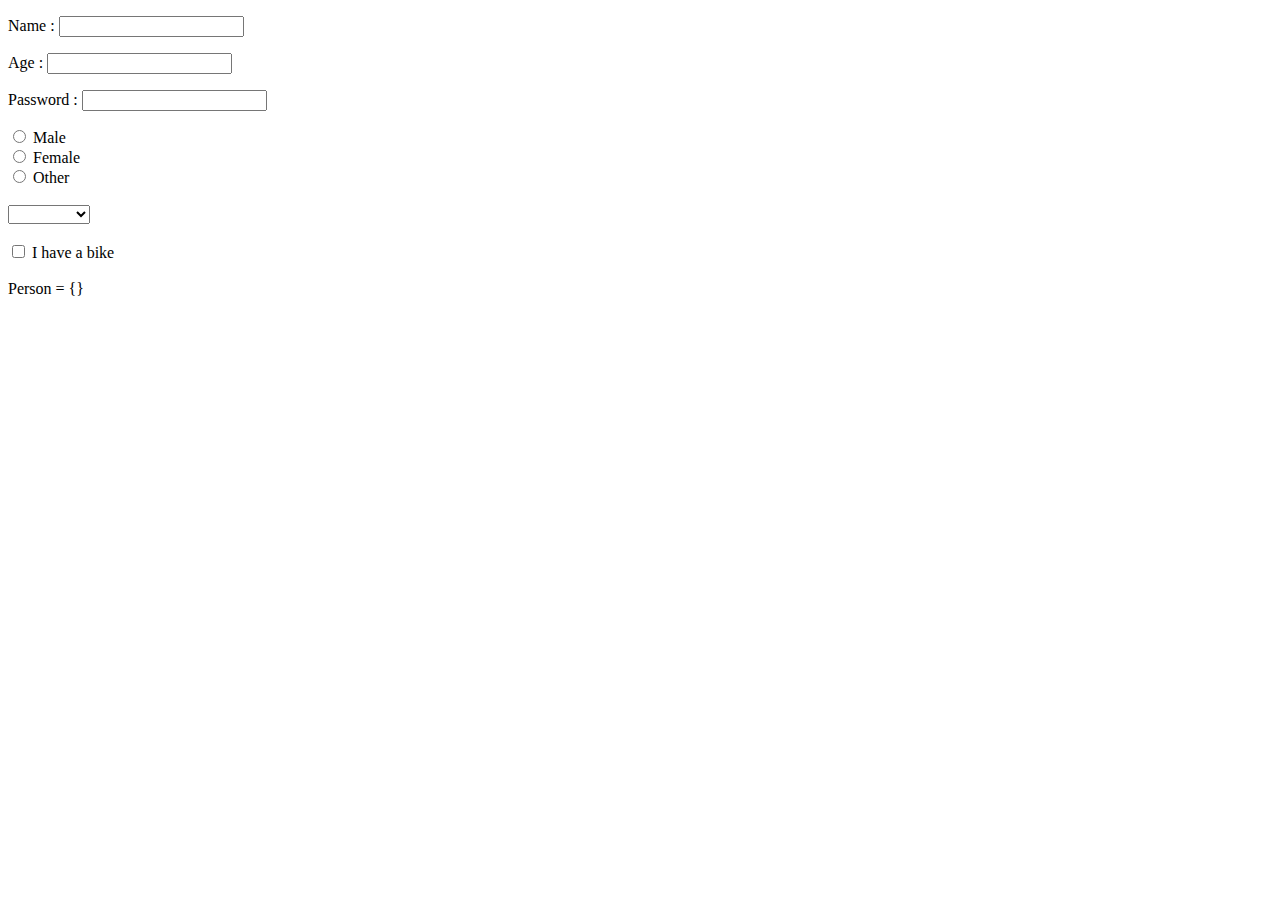
<file: 22-07-19/angular_ng_model_ex3/index.html>
<!DOCTYPE html>
<html lang="en" ng-app="app">

<head>
    <meta charset="UTF-8">
    <meta name="viewport" content="width=device-width, initial-scale=1.0">
    <meta http-equiv="X-UA-Compatible" content="ie=edge">
    <title>Angular Exercise2</title>
    <script src="angular.js"></script>
    <script src="bootstrap.js"></script>
    <script src="controllers.js"></script>
</head>

<body>
    <div ng-controller='formCtrl'>
        <p>Name : <input type="text" id="nameTxt" ng-model="person.name"></p>
        <p>Age : <input type="number" id="ageTxt" ng-model="person.age"></p>
        <p>Password : <input type="password" id="passwordTxt" ng-model="person.password"></p>
        <input type="radio" name="gender" value="male" checked ng-model="person.gender"> Male<br>
        <input type="radio" name="gender" value="female" ng-model="person.gender"> Female<br>
        <input type="radio" name="gender" value="other" ng-model="person.gender"> Other
        <br><br>
        <select id="carTxt" ng-model="person.car">
            <option value="volvo">Volvo</option>
            <option value="Mitsubishi">Mitsubishi</option>
            <option value="Honda">Honda</option>
            <option value="Ford">Ford</option>
        </select>
        <br>

        <br>
        <input type="checkbox" name="vehicle1" value="Bike" id="hasBikeTxt" ng-model="person.hasBike"> I have a bike<br>
        <br>
        <div>
            <pr>Person = {{person | json}}</pr>
        </div>
    </div>
</body>

</html>
</file>
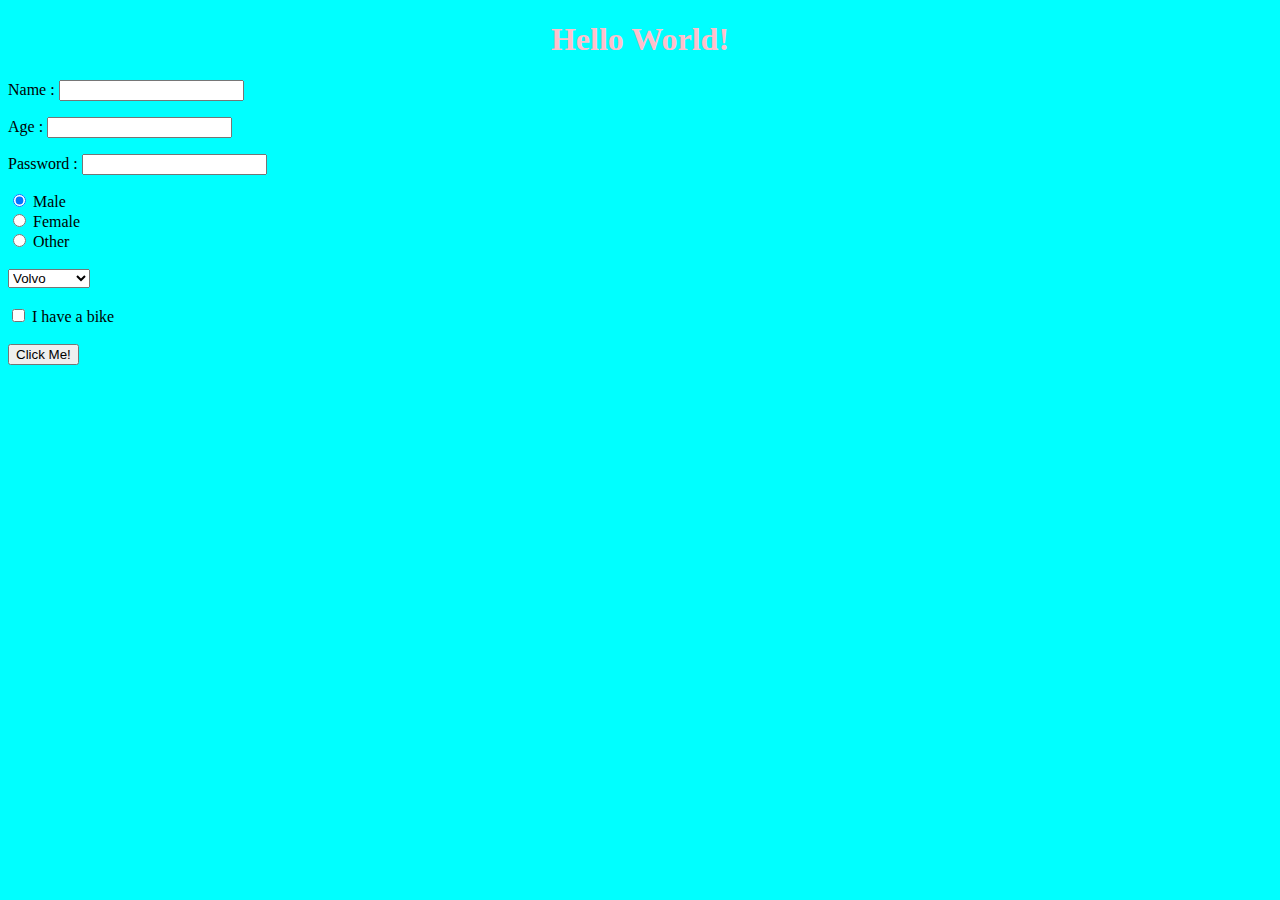
<file: 22-07-19/html_ex/index.html>
<!DOCTYPE html>
<html lang="en">

<head>
    <meta charset="UTF-8">
    <meta name="viewport" content="width=device-width, initial-scale=1.0">
    <meta http-equiv="X-UA-Compatible" content="ie=edge">
    <title>Document</title>
    <script src="index.js"></script>
    <script src="person_function.js"></script>
    <script src="person_class.js"></script>
    <link rel="stylesheet" type="text/css" href="style.css" />


</head>

<body>
    <h1 class="header">Hello World!</h1>
    <p>Name : <input type="text" id="nameTxt"></p>
    <p>Age : <input type="number" id="ageTxt"></p>
    <p>Password : <input type="password" id="passwordTxt"></p>
    <input type="radio" name="gender" value="male" checked> Male<br>
    <input type="radio" name="gender" value="female"> Female<br>
    <input type="radio" name="gender" value="other"> Other
    <br><br>
    <select id="carTxt">
        <option value="volvo">Volvo</option>
        <option value="Mitsubishi">Mitsubishi</option>
        <option value="Honda">Honda</option>
        <option value="Ford">Ford</option>
    </select>
    <br>

    <br>
    <input type="checkbox" name="vehicle1" value="Bike" id="hasBikeTxt"> I have a bike<br>
    <br>
    <button onclick="clicked()">Click Me!</button>

</body>

</html>
</file>
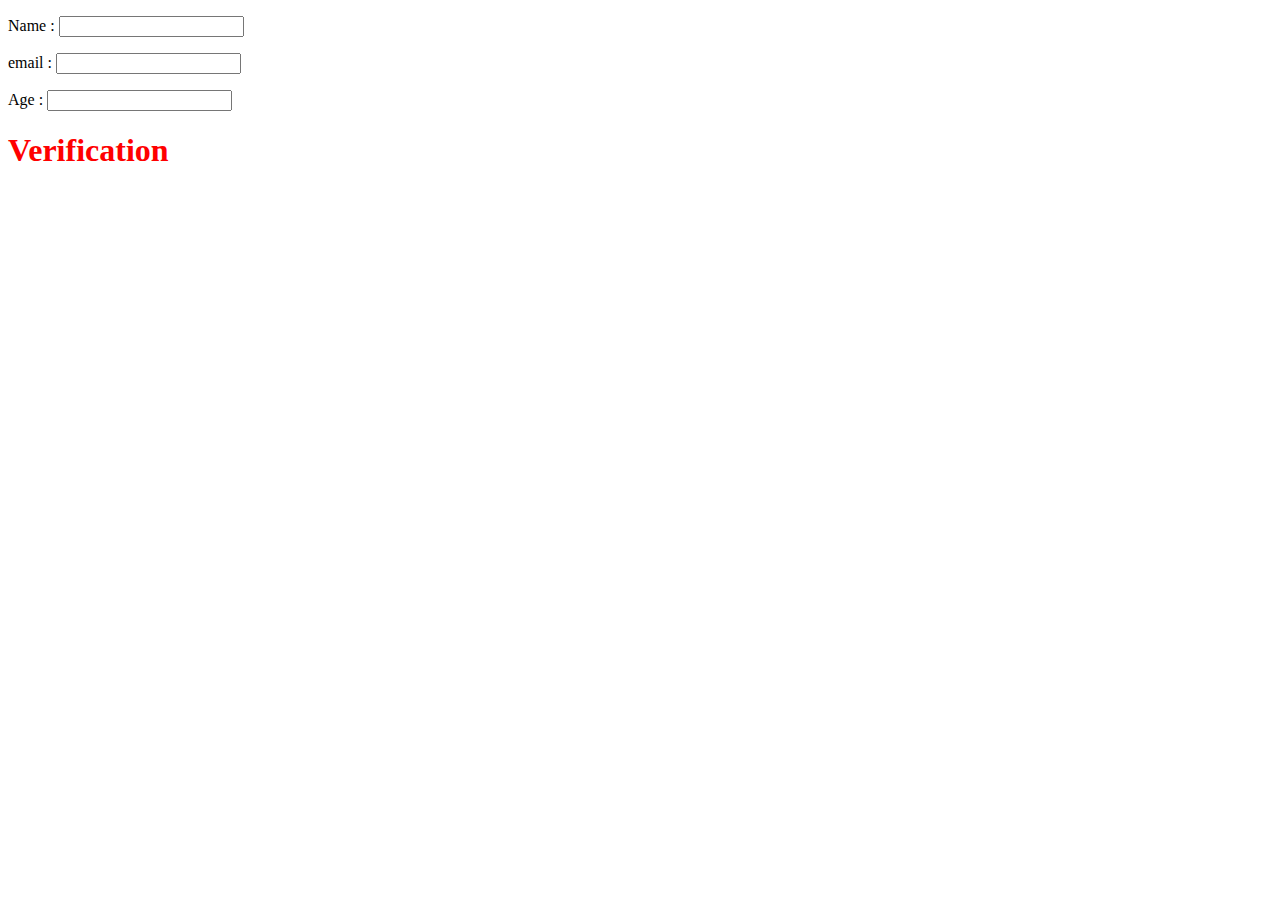
<file: 24-07-19/ng_class_ex1/index.html>
<!DOCTYPE html>
<html ng-app="app">

<head>
    <title>Clock!</title>
    <script src="angular.js"></script>
    <script src="bootstrap.js"></script>

    <script src="controllers.js"></script>
    <link rel="stylesheet" href="style.css" type="text/css">
</head>

<body>
    <div ng-controller="colorCtrl">
        <p>Name : <input type="text" ng-model="name"></p>
        <p>email : <input type="text" ng-model="email"></p>
        <p>Age : <input type="number" ng-model="age"></p>
        <h1 ng-class="getClass()">Verification</h1>
    </div>


</body>

</html>
</file>
<file: 22-07-19/html_ex/style.css>
body {
    background-color: aqua
}

.header {
    text-align: center;
    color: pink
}
</file>
<file: 24-07-19/ng_class_ex1/style.css>
.empty {
    color: red
}

.partial {
    color: orange
}

.underage {
    color: blue
}

.filled {
    color: green
}
</file>
